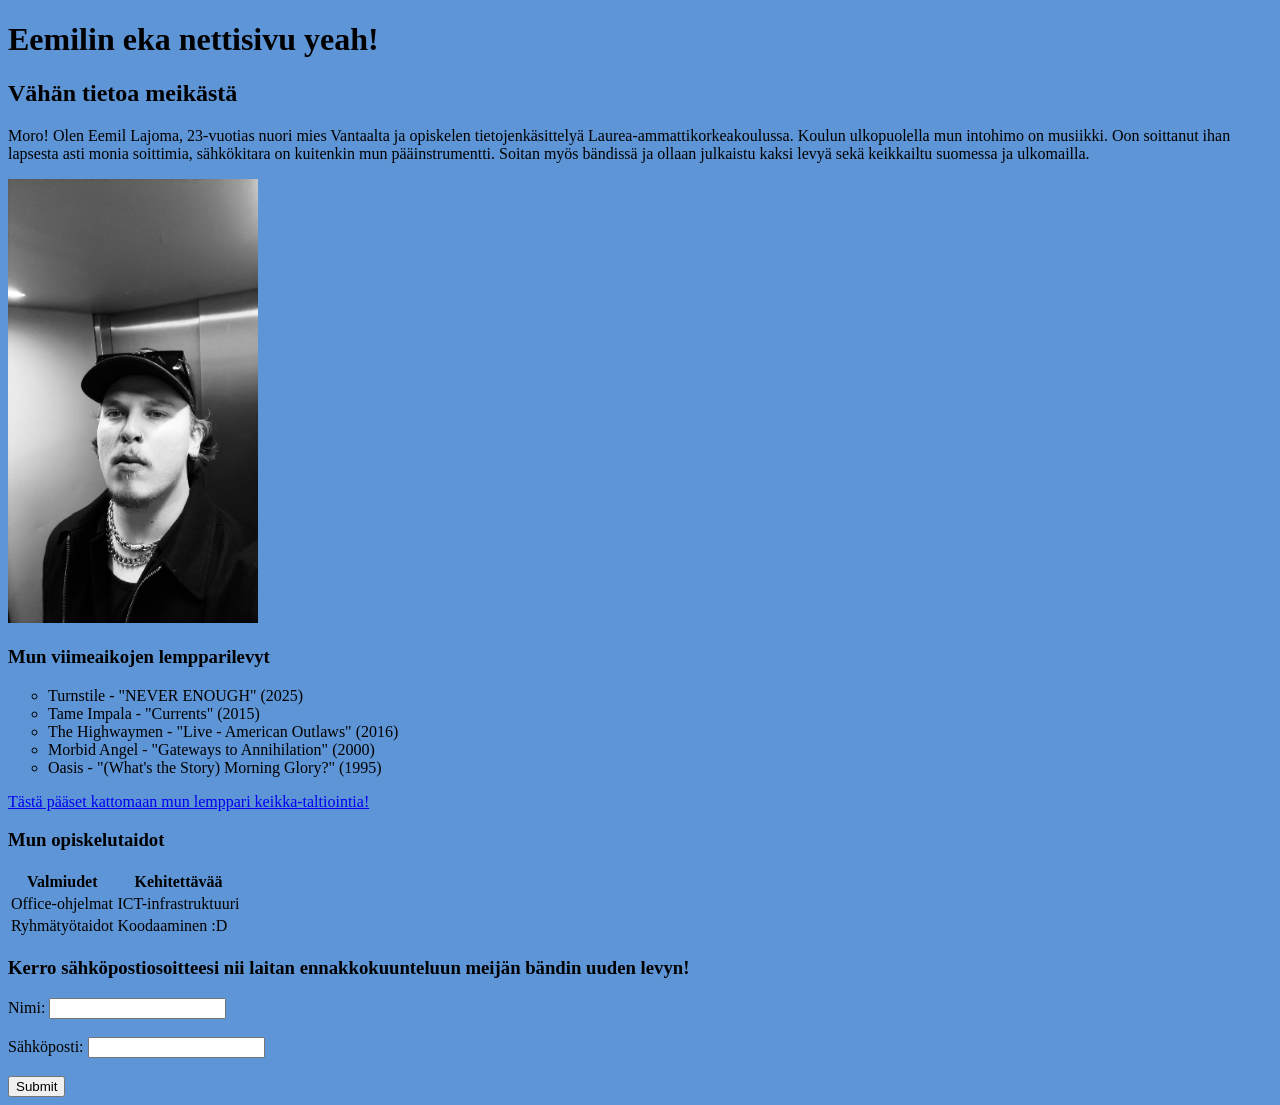
<file: WS01-HTML/index.html>
<!DOCTYPE html>
    <html lang="en">

    <head>
        <meta charset="UTF-8">
        <meta http-equiv="X-UA-Compatible" content="IE=edge">
        <meta name="viewport" content="width=device-width, initial-scale=1.0"> 
        <title>Eemilin eka HTML-sivu</title>
        <link rel="stylesheet" href="main.css">
    </head>

    <body class="light-theme">
        <h1>Eemilin eka nettisivu yeah!</h1>
        <h2>Vähän tietoa meikästä</h2>
        <p>
            Moro! Olen Eemil Lajoma, 23-vuotias nuori mies Vantaalta ja opiskelen tietojenkäsittelyä Laurea-ammattikorkeakoulussa.
            Koulun ulkopuolella mun intohimo on musiikki.
            Oon soittanut ihan lapsesta asti monia soittimia, sähkökitara on kuitenkin
            mun pääinstrumentti. Soitan myös bändissä ja ollaan julkaistu kaksi levyä sekä keikkailtu suomessa ja ulkomailla.
        </p>
        <img src="./images/eemilselfie.jpg" alt="Kuva minusta" width="250">
    
    <h3>Mun viimeaikojen lempparilevyt</h3>
    <ul>
        <li>Turnstile - "NEVER ENOUGH" (2025)</li>
        <li>Tame Impala - "Currents" (2015)</li>
        <li>The Highwaymen - "Live - American Outlaws" (2016)</li>
        <li>Morbid Angel - "Gateways to Annihilation" (2000)</li>
        <li>Oasis - "(What's the Story) Morning Glory?" (1995)</li>
    </ul>

    <a href="https://youtu.be/0B7FUziUECY?si=Wy5p7MTV72Js1N3e">Tästä pääset kattomaan mun lemppari keikka-taltiointia!</a>

    <h3>Mun opiskelutaidot</h3>

    <table>   
    <tr>
        <th>Valmiudet</th>
        <th>Kehitettävää</th>
    </tr>
    <tr>
        <td>Office-ohjelmat</td>
        <td>ICT-infrastruktuuri</td>
    </tr>
    <tr>
        <td>Ryhmätyötaidot</td>
        <td>Koodaaminen :D</td>
    </tr>
    </table>

<h3>Kerro sähköpostiosoitteesi nii laitan ennakkokuunteluun meijän bändin uuden levyn!</h3>
    <form>
    <label for="name">Nimi:</label>
    <input type="text" id="name" name="name"><br><br>
    <label for="email">Sähköposti:</label>
    <input type="email" id="email" name="email"><br><br>
    <input type="submit" value="Submit">
    </form>

    </body>
    </html>
</file>
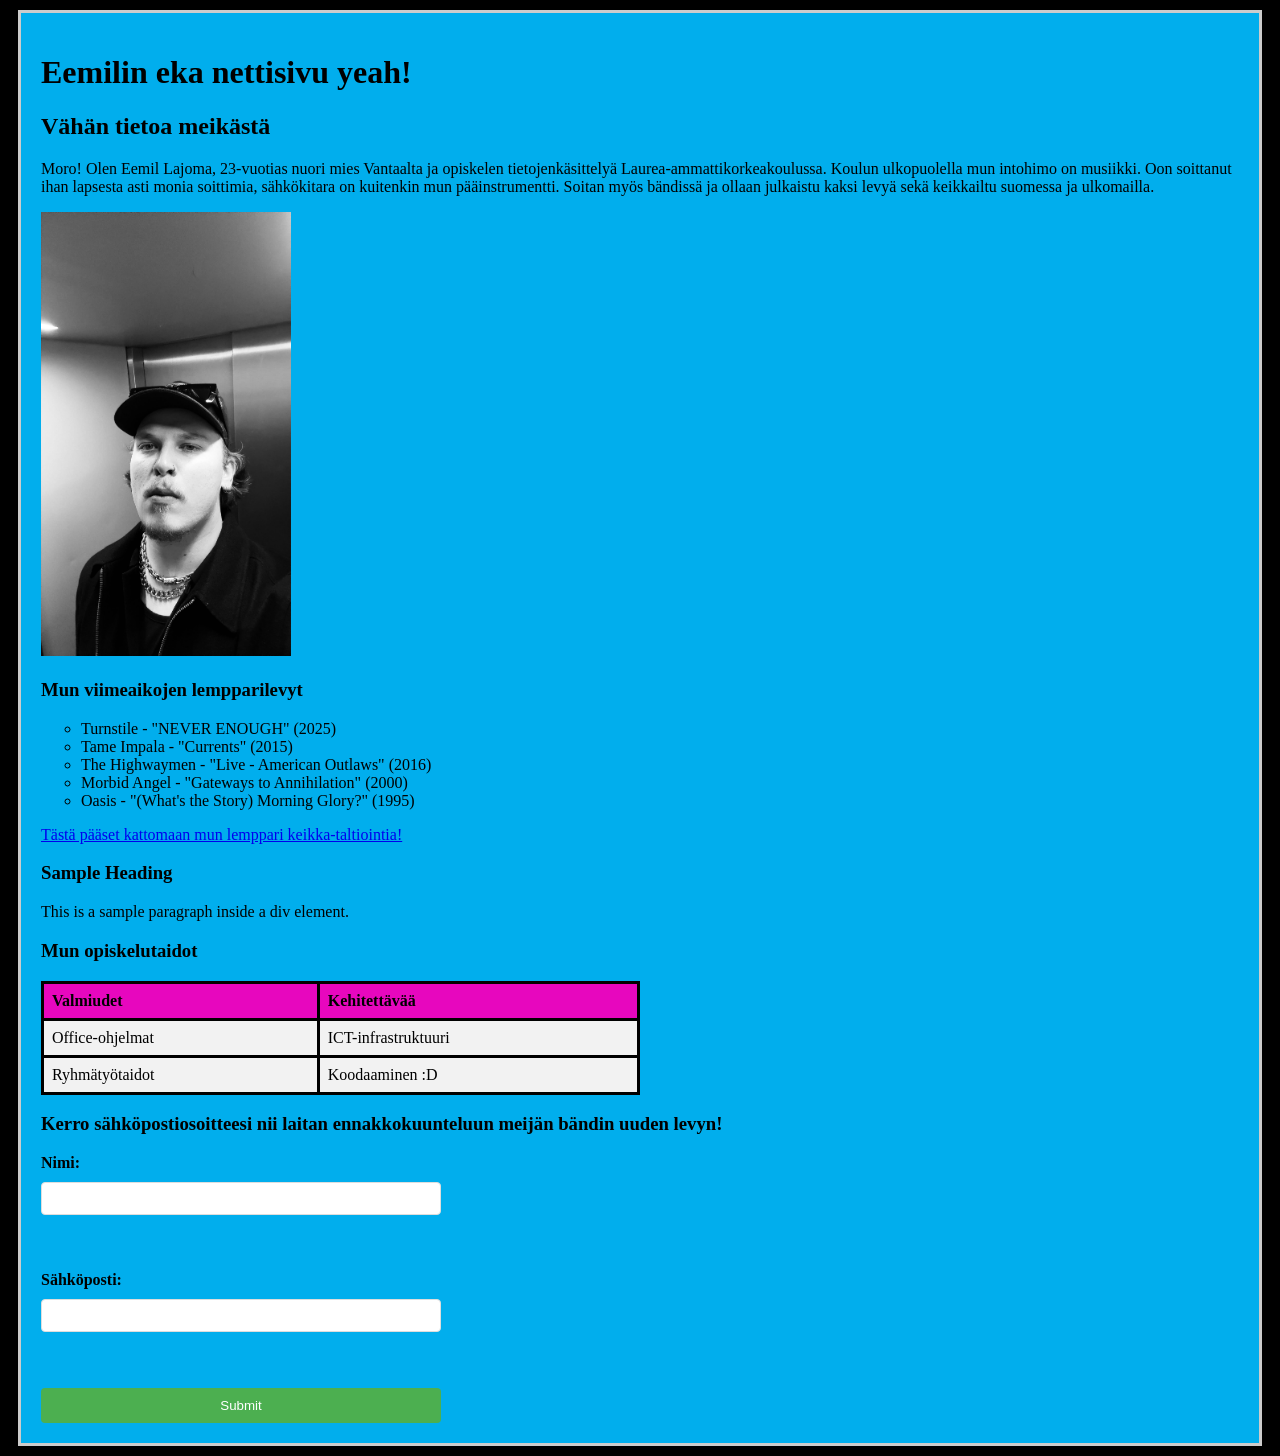
<file: WS02/index.html>
<!DOCTYPE html>
    <html lang="en">

    <head>
        <meta charset="UTF-8">
        <meta http-equiv="X-UA-Compatible" content="IE=edge">
        <meta name="viewport" content="width=device-width, initial-scale=1.0"> 
        <title>Eemilin eka HTML-sivu</title>
        <link rel="stylesheet" href="main.css">
    </head>

    <body class="light-theme">

    <div class="content-box">
        <h1 style="color: #000000;">Eemilin eka nettisivu yeah!</h1>

        <style>
    h1 {
      color: rgb(0, 0, 0);
    }
    </style>

            <h2>Vähän tietoa meikästä</h2>
        <p>
            Moro! Olen Eemil Lajoma, 23-vuotias nuori mies Vantaalta ja opiskelen tietojenkäsittelyä Laurea-ammattikorkeakoulussa.
            Koulun ulkopuolella mun intohimo on musiikki.
            Oon soittanut ihan lapsesta asti monia soittimia, sähkökitara on kuitenkin
            mun pääinstrumentti. Soitan myös bändissä ja ollaan julkaistu kaksi levyä sekä keikkailtu suomessa ja ulkomailla.
        </p>
        <img src="./images/eemilselfie.jpg" alt="Kuva minusta" width="250">
    
    <h3>Mun viimeaikojen lempparilevyt</h3>
    <ul>
        <li>Turnstile - "NEVER ENOUGH" (2025)</li>
        <li>Tame Impala - "Currents" (2015)</li>
        <li>The Highwaymen - "Live - American Outlaws" (2016)</li>
        <li>Morbid Angel - "Gateways to Annihilation" (2000)</li>
        <li>Oasis - "(What's the Story) Morning Glory?" (1995)</li>
    </ul>

    <a href="https://youtu.be/0B7FUziUECY?si=Wy5p7MTV72Js1N3e">Tästä pääset kattomaan mun lemppari keikka-taltiointia!</a>

  <h3>Sample Heading</h3>
  <p>This is a sample paragraph inside a div element.</p>
  

    <h3>Mun opiskelutaidot</h3>

    <table>   
    <tr>
        <th>Valmiudet</th>
        <th>Kehitettävää</th>
    </tr>
    <tr>
        <td>Office-ohjelmat</td>
        <td>ICT-infrastruktuuri</td>
    </tr>
    <tr>
        <td>Ryhmätyötaidot</td>
        <td>Koodaaminen :D</td>
    </tr>
    </table>

<h3>Kerro sähköpostiosoitteesi nii laitan ennakkokuunteluun meijän bändin uuden levyn!</h3>
    <form>
    <label for="name">Nimi:</label>
    <input type="text" id="name" name="name"><br><br>
    <label for="email">Sähköposti:</label>
    <input type="email" id="email" name="email"><br><br>
    <input type="submit" value="Submit">
    </form>

</div>

    </body>
    </html>
</file>
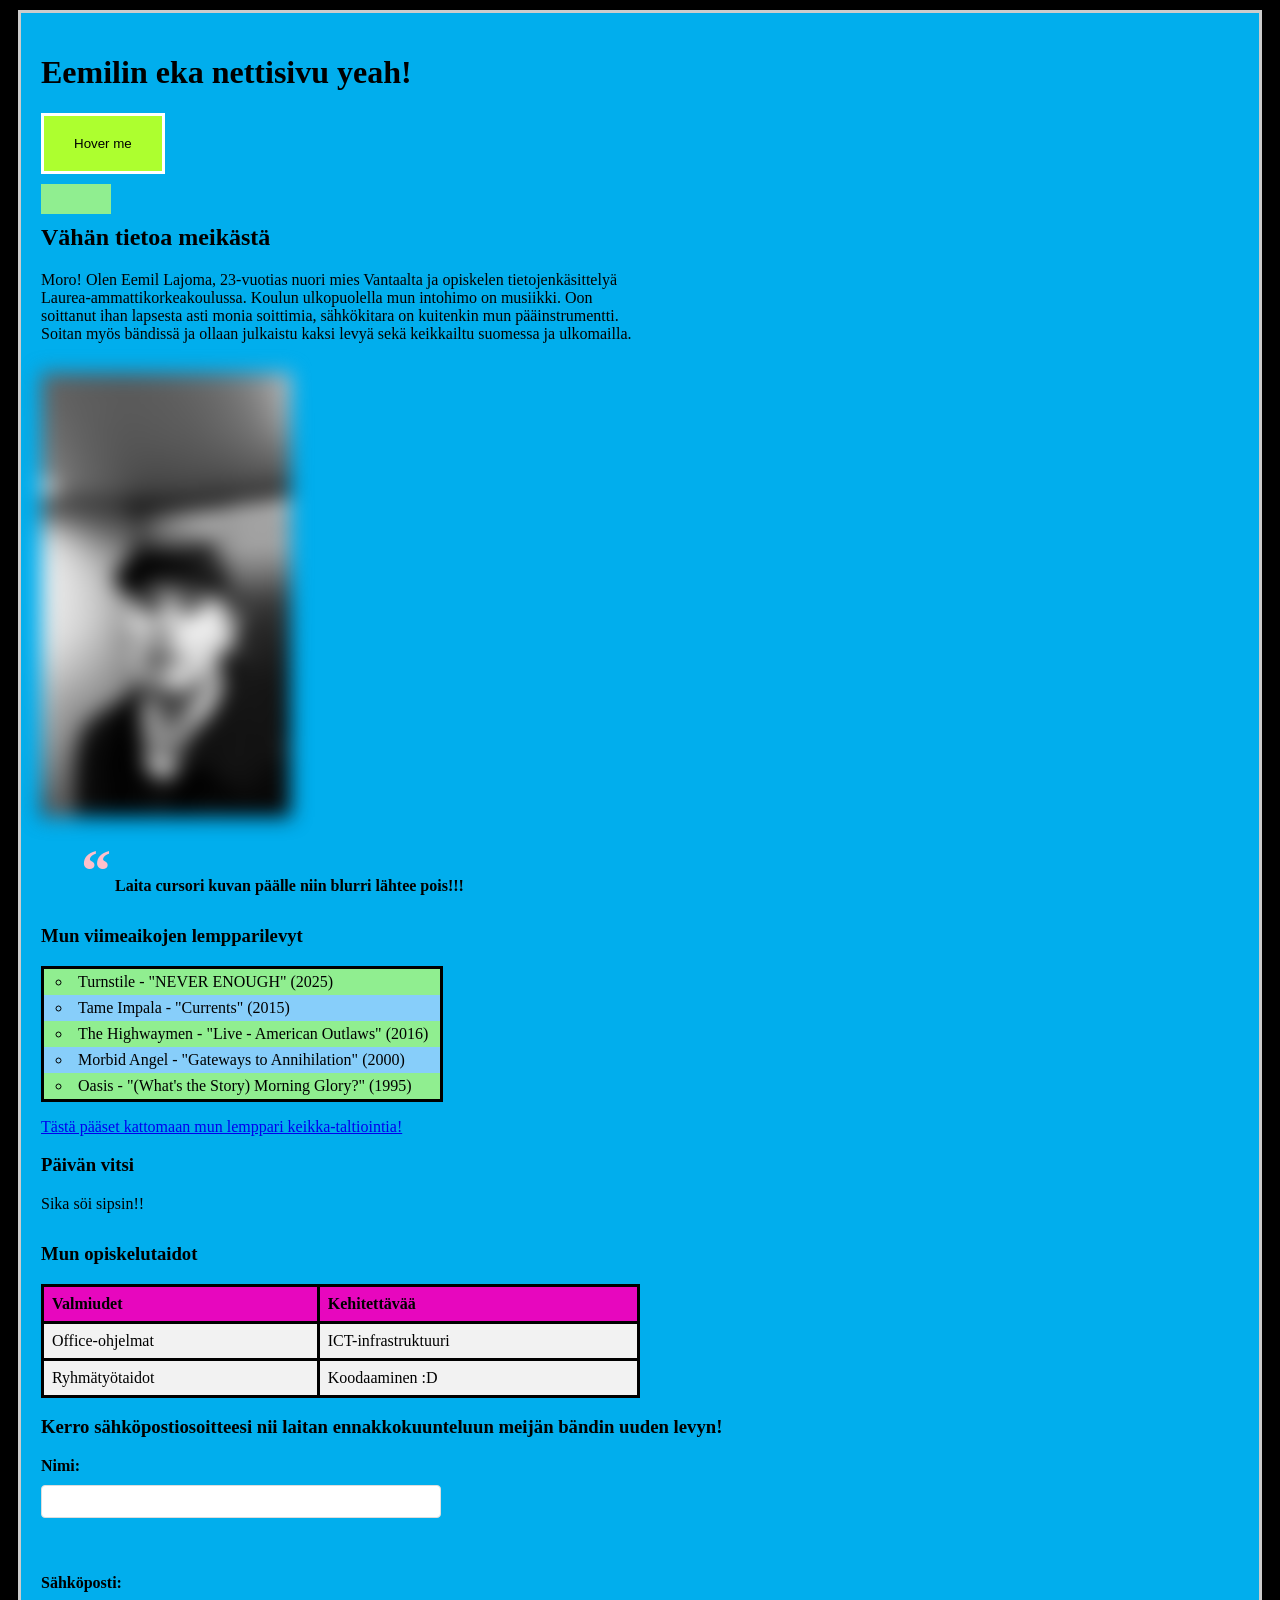
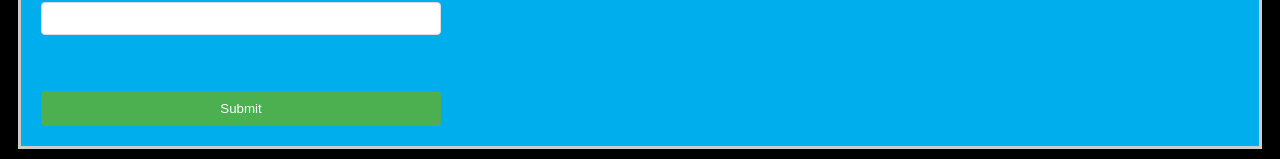
<file: WS03/index.html>
<!DOCTYPE html>
    <html lang="en">

    <head>
        <meta charset="UTF-8">
        <meta http-equiv="X-UA-Compatible" content="IE=edge">
        <meta name="viewport" content="width=device-width, initial-scale=1.0"> 
        <title>Eemilin eka HTML-sivu</title>
        <link rel="stylesheet" href="main.css">
    </head>

    <body class="light-theme">

    <div class="content-box">
        <h1 style="color: #000000;">Eemilin eka nettisivu yeah!</h1>

    <style>
    h1 {
      color: rgb(0, 0, 0);
    }
    </style>

 <button class="transition-button">Hover me</button>
<div class="animation-box"></div>


        <h2>Vähän tietoa meikästä</h2>
        <p>
            Moro! Olen Eemil Lajoma, 23-vuotias nuori mies Vantaalta ja opiskelen tietojenkäsittelyä Laurea-ammattikorkeakoulussa.
            Koulun ulkopuolella mun intohimo on musiikki.
            Oon soittanut ihan lapsesta asti monia soittimia, sähkökitara on kuitenkin
            mun pääinstrumentti. Soitan myös bändissä ja ollaan julkaistu kaksi levyä sekä keikkailtu suomessa ja ulkomailla.
        </p>

        <img src="./images/eemilselfie.jpg" alt="Kuva minusta" width="250" class="filter-image">

        <blockquote class="quote">
        Laita cursori kuvan päälle niin blurri lähtee pois!!!
      </blockquote>

      
    <h3>Mun viimeaikojen lempparilevyt</h3>
    <ul class="pseudo-list">
        <li>Turnstile - "NEVER ENOUGH" (2025)</li>
        <li>Tame Impala - "Currents" (2015)</li>
        <li>The Highwaymen - "Live - American Outlaws" (2016)</li>
        <li>Morbid Angel - "Gateways to Annihilation" (2000)</li>
        <li>Oasis - "(What's the Story) Morning Glory?" (1995)</li>
    </ul>

    <a href="https://youtu.be/0B7FUziUECY?si=Wy5p7MTV72Js1N3e">Tästä pääset kattomaan mun lemppari keikka-taltiointia!</a>

  <h3>Päivän vitsi</h3>
  <p>Sika söi sipsin!!</p>
  

    <h3>Mun opiskelutaidot</h3>

    <table>   
    <tr>
        <th>Valmiudet</th>
        <th>Kehitettävää</th>
    </tr>
    <tr>
        <td>Office-ohjelmat</td>
        <td>ICT-infrastruktuuri</td>
    </tr>
    <tr>
        <td>Ryhmätyötaidot</td>
        <td>Koodaaminen :D</td>
    </tr>
    </table>

<h3>Kerro sähköpostiosoitteesi nii laitan ennakkokuunteluun meijän bändin uuden levyn!</h3>
    <form>
    <label for="name">Nimi:</label>
    <input type="text" id="name" name="name"><br><br>
    <label for="email">Sähköposti:</label>
    <input type="email" id="email" name="email"><br><br>
    <input type="submit" value="Submit">
    </form>

</div>

    </body>
    </html>
</file>
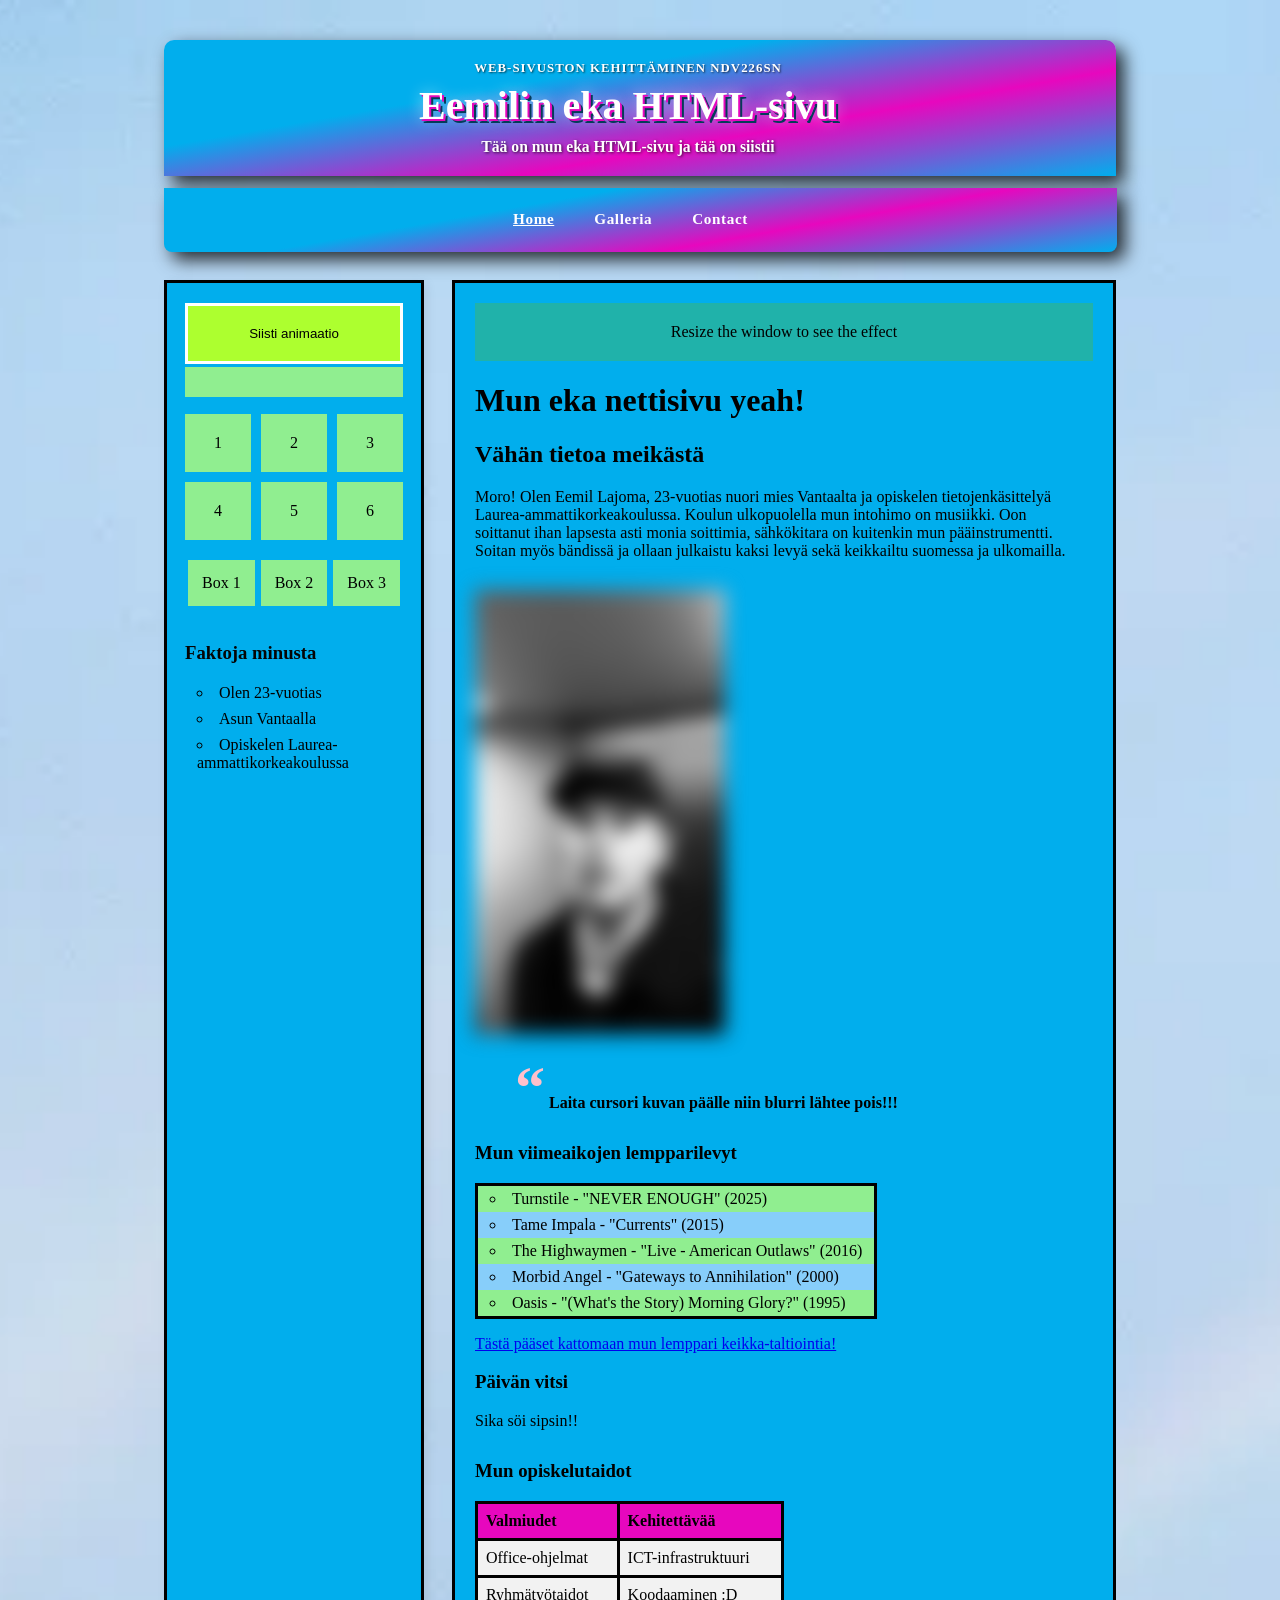
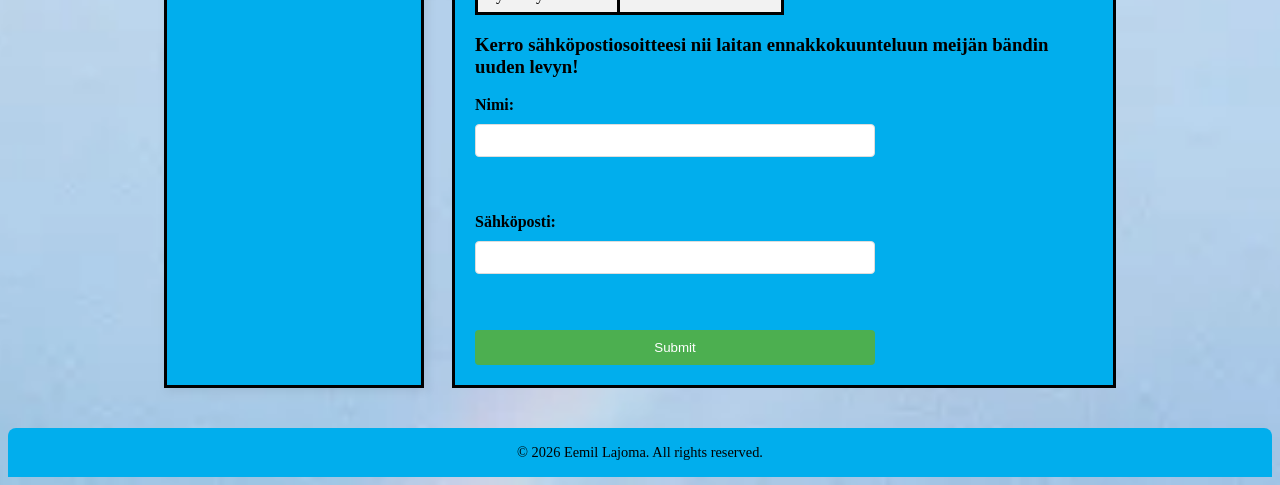
<file: WS04/index.html>
<!doctype html>
<html lang="en">
  <head>
    <meta charset="UTF-8" />
    <meta http-equiv="X-UA-Compatible" content="IE=edge" />
    <meta name="viewport" content="width=device-width, initial-scale=1.0" />
    <title>Eemilin eka HTML-sivu</title>
    <link rel="stylesheet" href="main.css" />
    <link rel="icon" type="image/x-icon" href="/favicon.ico" />
  </head>

  <body class="light-theme">
    <header class="site-header">
      <div class="site-header__content">
        <span class="site-header__logo"
          >Web-sivuston kehittäminen NDV226SN</span
        >
        <h1 class="site-title">Eemilin eka HTML-sivu</h1>
        <div class="site-header__subtitle">
          Tää on mun eka HTML-sivu ja tää on siistii
        </div>
      </div>
    </header>

    <nav>
      <a href="./index.html" class="active">Home</a>
      <a href="./gallery.html">Galleria</a>
      <a href="./contact.html">Contact</a>
    </nav>

    <div class="layout-grid">
      <aside>
        <button class="transition-button">Siisti animaatio</button>
        <div class="animation-box"></div>

        <div class="grid-container">
          <div class="grid-item">1</div>
          <div class="grid-item">2</div>
          <div class="grid-item">3</div>
          <div class="grid-item">4</div>
          <div class="grid-item">5</div>
          <div class="grid-item">6</div>
        </div>

        <div class="flex-container">
          <div class="box">Box 1</div>
          <div class="box">Box 2</div>
          <div class="box">Box 3</div>
        </div>

        <h3>Faktoja minusta</h3>
        <ul>
          <li>Olen 23-vuotias</li>
          <li>Asun Vantaalla</li>
          <li>Opiskelen Laurea-ammattikorkeakoulussa</li>
        </ul>
      </aside>

      <main>
        <div class="content-box">
          <div class="responsive-box">Resize the window to see the effect</div>
          <h1 style="color: #000000">Mun eka nettisivu yeah!</h1>

          <style>
            h1 {
              color: rgb(0, 0, 0);
            }
          </style>

          <h2>Vähän tietoa meikästä</h2>
          <p>
            Moro! Olen Eemil Lajoma, 23-vuotias nuori mies Vantaalta ja
            opiskelen tietojenkäsittelyä Laurea-ammattikorkeakoulussa. Koulun
            ulkopuolella mun intohimo on musiikki. Oon soittanut ihan lapsesta
            asti monia soittimia, sähkökitara on kuitenkin mun pääinstrumentti.
            Soitan myös bändissä ja ollaan julkaistu kaksi levyä sekä keikkailtu
            suomessa ja ulkomailla.
          </p>

          <img
            src="./images/eemilselfie.jpg"
            alt="Kuva minusta"
            width="250"
            class="filter-image"
          />

          <blockquote class="quote">
            Laita cursori kuvan päälle niin blurri lähtee pois!!!
          </blockquote>

          <h3>Mun viimeaikojen lempparilevyt</h3>
          <ul class="pseudo-list">
            <li>Turnstile - "NEVER ENOUGH" (2025)</li>
            <li>Tame Impala - "Currents" (2015)</li>
            <li>The Highwaymen - "Live - American Outlaws" (2016)</li>
            <li>Morbid Angel - "Gateways to Annihilation" (2000)</li>
            <li>Oasis - "(What's the Story) Morning Glory?" (1995)</li>
          </ul>

          <a href="https://youtu.be/0B7FUziUECY?si=Wy5p7MTV72Js1N3e"
            >Tästä pääset kattomaan mun lemppari keikka-taltiointia!</a
          >

          <h3>Päivän vitsi</h3>
          <p>Sika söi sipsin!!</p>

          <h3>Mun opiskelutaidot</h3>

          <table>
            <tr>
              <th>Valmiudet</th>
              <th>Kehitettävää</th>
            </tr>
            <tr>
              <td>Office-ohjelmat</td>
              <td>ICT-infrastruktuuri</td>
            </tr>
            <tr>
              <td>Ryhmätyötaidot</td>
              <td>Koodaaminen :D</td>
            </tr>
          </table>

          <h3>
            Kerro sähköpostiosoitteesi nii laitan ennakkokuunteluun meijän
            bändin uuden levyn!
          </h3>

          <form>
            <label for="name">Nimi:</label>
            <input type="text" id="name" name="name" /><br /><br />
            <label for="email">Sähköposti:</label>
            <input type="email" id="email" name="email" /><br /><br />
            <input type="submit" value="Submit" />
          </form>
        </div>
      </main>
    </div>

    <footer>
      <p>&copy; 2026 Eemil Lajoma. All rights reserved.</p>
    </footer>
  </body>
</html>
</file>
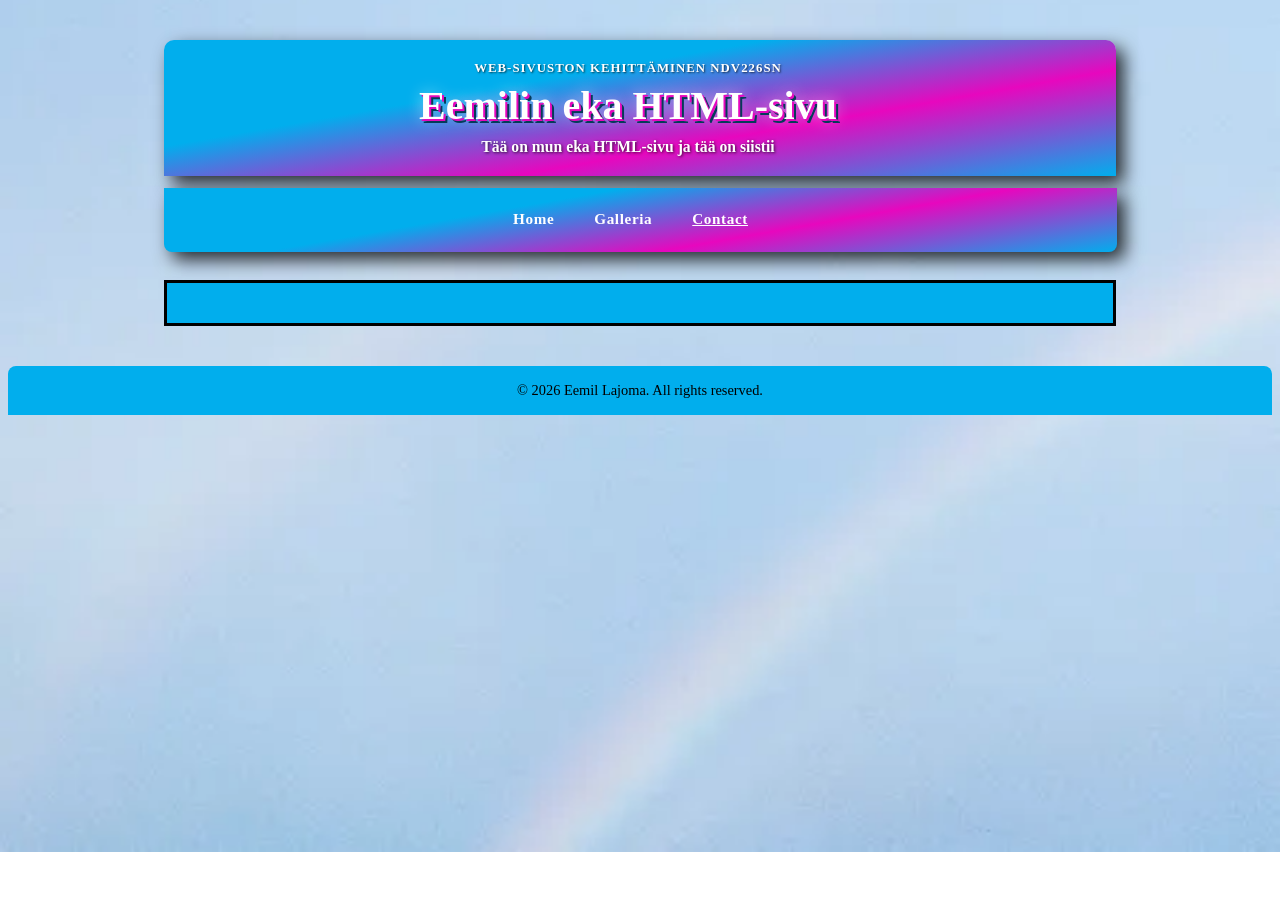
<file: WS04/contact.html>
<!doctype html>
<html lang="en">
  <head>
    <meta charset="UTF-8" />
    <meta http-equiv="X-UA-Compatible" content="IE=edge" />
    <meta name="viewport" content="width=device-width, initial-scale=1.0" />
    <title>Eemilin eka HTML-sivu</title>
    <link rel="stylesheet" href="contact.css" />
    <link rel="icon" type="image/x-icon" href="/favicon.ico" />
  </head>

  <body class="light-theme">
    <header class="site-header">
      <div class="site-header__content">
        <span class="site-header__logo"
          >Web-sivuston kehittäminen NDV226SN</span
        >
        <h1 class="site-title">Eemilin eka HTML-sivu</h1>
        <div class="site-header__subtitle">
          Tää on mun eka HTML-sivu ja tää on siistii
        </div>
      </div>
    </header>

    <nav>
      <a href="./index.html">Home</a>
      <a href="./gallery.html">Galleria</a>
      <a href="./contact.html" class="active">Contact</a>
    </nav>

    <div class="layout-grid">

      <main>
        <div class="content-box">
          

    


        </div>
      </main>
    </div>

    <footer>
      <p>&copy; 2026 Eemil Lajoma. All rights reserved.</p>
    </footer>
  </body>
</html>
</file>
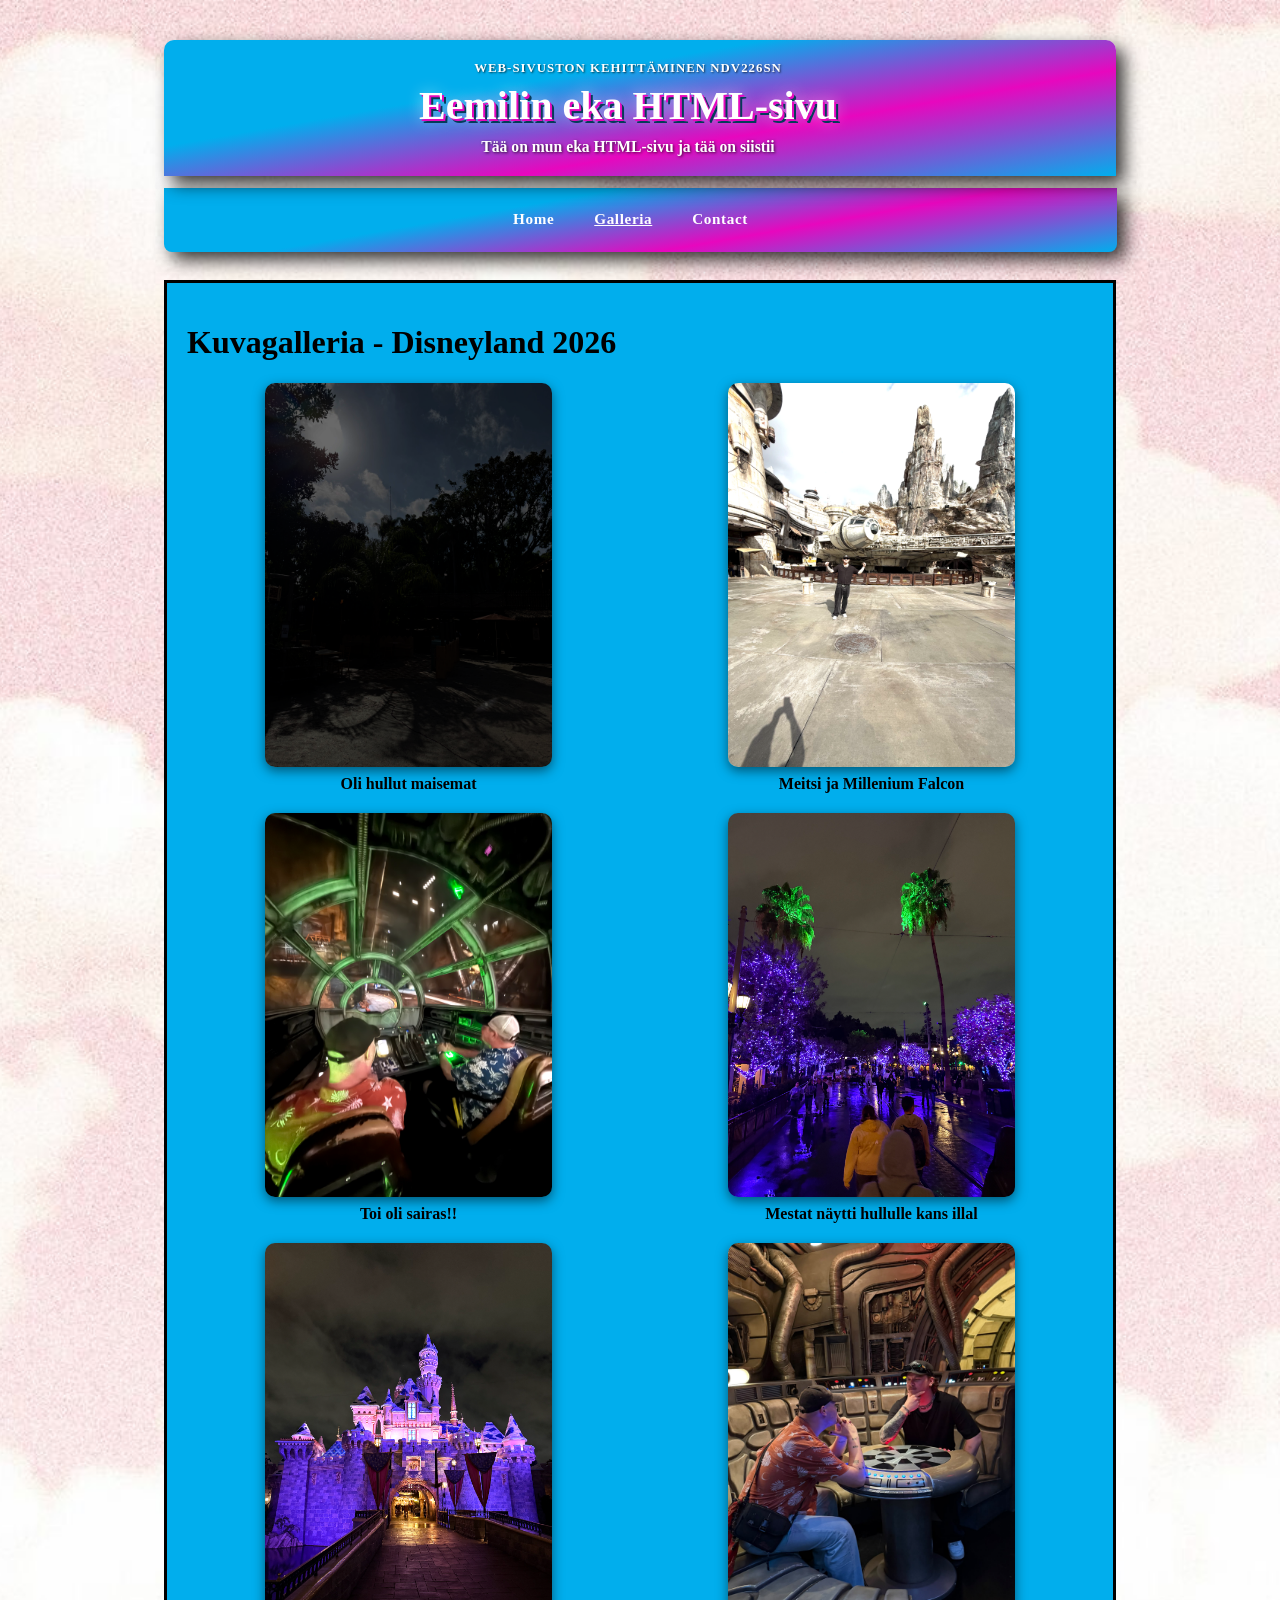
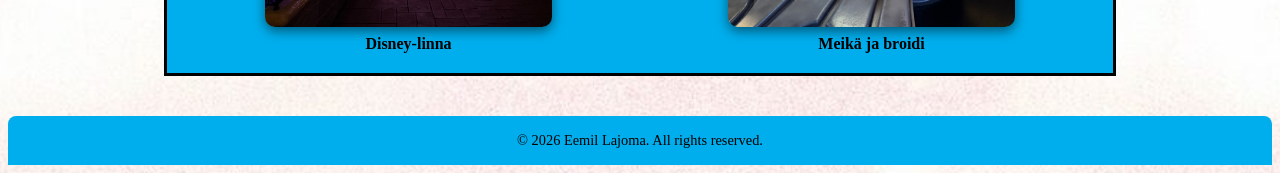
<file: WS04/gallery.html>
<!doctype html>
<html lang="en">
  <head>
    <meta charset="UTF-8" />
    <meta http-equiv="X-UA-Compatible" content="IE=edge" />
    <meta name="viewport" content="width=device-width, initial-scale=1.0" />
    <title>Eemilin galleria</title>
    <link rel="stylesheet" href="gallery.css" />
  </head>

  <body class="light-theme">
    <header class="site-header">
      <div class="site-header__content">
        <span class="site-header__logo"
          >Web-sivuston kehittäminen NDV226SN</span
        >
        <h1 class="site-title">Eemilin eka HTML-sivu</h1>
        <div class="site-header__subtitle">
          Tää on mun eka HTML-sivu ja tää on siistii
        </div>
      </div>
    </header>
    <nav>
      <a href="./index.html">Home</a>
      <a href="./gallery.html" class="active">Galleria</a>
      <a href="./contact.html">Contact</a>
    </nav>

    <div class="layout-grid">
      <main>
        <div class="content-box">
            <h1>Kuvagalleria - Disneyland 2026</h1>
          <div class="gallery">
            <figure>
              <img src="./images/kuva1.jpg" alt="Image 1" />
              <figcaption>Oli hullut maisemat</figcaption>
            </figure>
            <figure>
              <img src="./images/kuva2.png" alt="Image 2" />
              <figcaption>Meitsi ja Millenium Falcon</figcaption>
            </figure>
            <figure>
              <img src="./images/kuva3.png" alt="Image 3" />
              <figcaption>Toi oli sairas!!</figcaption>
            </figure>
            <figure>
              <img src="./images/kuva4.png" alt="Image 4" />
              <figcaption>Mestat näytti hullulle kans illal</figcaption>
            </figure>
            <figure>
              <img src="./images/kuva5.png" alt="Image 5" />
              <figcaption>Disney-linna</figcaption>
            </figure>
            <figure>
              <img src="./images/kuva6.png" alt="Image 6" />
              <figcaption>Meikä ja broidi</figcaption>
            </figure>
          </div>
        </div>
      </main>
    </div>

    <footer>
      <p>&copy; 2026 Eemil Lajoma. All rights reserved.</p>
    </footer>
  </body>
</html>
</file>
<file: WS01-HTML/main.css>
body {
    font-family: Times New Roman;
}

ul {
    font-family: Times New Roman;
    
}
li {
  list-style: circle;
}

.list {
  list-style: square;
}

#msg {
  font-family: Times New Roman;
}
.light-theme {
  color: #000000;
  background: #5E95D6;
}
</file>
<file: WS02/main.css>
body {
    font-family: Times New Roman;
}

ul {
    font-family: Times New Roman;
    
}
li {
  list-style: circle;
}

.list {
  list-style: square;
}

#msg {
  font-family: Times New Roman;
}
.light-theme {
  color: #000000;
  background: #000000;
}

.content-box {
  padding: 20px;
  margin: 10px;
  background-color: #01aeed;
  border: 3px solid #ccc;
}
table {
      width: 50%;
      border-collapse: collapse;
    }
    
    th, td {
      border: 3px solid #000000;
      padding: 8px;
      text-align: left;
      background-color: #f2f2f2;
    }
  
    
    th {
      background-color: #e707be;
    }
    
    form {
      width: 400px;
      display: flex;
      flex-direction: column;
      gap: 10px;
    }
    
    label {
      font-weight: bold;
    }
    
    input[type="text"], input[type="email"] {
      padding: 8px;
      border: 1px solid #ddd;
      border-radius: 4px;
    }
    
    input[type="submit"] {
      background-color: #4CAF50;
      color: white;
      padding: 10px;
      border: none;
      border-radius: 4px;
      cursor: pointer;
    }
    
    input[type="submit"]:hover {
      background-color: #45a049;
    }
</file>
<file: WS03/main.css>
body {
    font-family: Times New Roman;
}

ul {
    font-family: Times New Roman;
    width: fit-content;
    padding: 0;
    border: 3px solid #000000;
    
}
p {
    font-family: Times New Roman;
    max-width: 600px;
    padding: 0;
    margin-bottom: 30px;
}
li {
  list-style: circle inside;
  padding: 4px 12px;
}

.list {
  list-style: square;
}

#msg {
  font-family: Times New Roman;
}
.light-theme {
  color: #000000;
  background: #000000;
}

.content-box {
  padding: 20px;
  margin: 10px;
  background-color: #01aeed;
  border: 3px solid #ccc;
}
table {
      width: 50%;
      border-collapse: collapse;
    }
    
    th, td {
      border: 3px solid #000000;
      padding: 8px;
      text-align: left;
      background-color: #f2f2f2;
    }
  
    
    th {
      background-color: #e707be;
    }
    
    form {
      width: 400px;
      display: flex;
      flex-direction: column;
      gap: 10px;
    }
    
    label {
      font-weight: bold;
    }
    
    input[type="text"], input[type="email"] {
      padding: 8px;
      border: 1px solid #ddd;
      border-radius: 4px;
    }
    
    input[type="submit"] {
      background-color: #4CAF50;
      color: white;
      padding: 10px;
      border: none;
      border-radius: 4px;
      cursor: pointer;
    }
    
    input[type="submit"]:hover {
      background-color: #45a049;
    }

    .transition-button {
        background-color: greenyellow;
        padding: 20px 30px;
        border: 3px solid #ffffff;
        cursor: pointer;
        transition: background-color 0.3s ease;
      }
      
      .transition-button:hover {
        background-color: pink;
      }
    
.animation-box {
        width: 70px;
        height: 30px;
        background-color: lightgreen;
        top: 10px;
        position: relative;
        animation: move 1s infinite alternate;
        transition: background-color 0.3s ease;
      }

.transition-button:hover + .animation-box {
        background-color: pink;
      }
      
      @keyframes move {
        from {
          left: 0;
        }
        to {
          left: 53px;
        }
      }

.pseudo-list li:nth-child(odd) {
        background-color: lightgreen;
      }
      
      .pseudo-list li:nth-child(even) {
        background-color: lightskyblue;
      }

  .filter-image {
        filter: blur(10px);
        transition: filter 0.3s ease;
      }
      
      .filter-image:hover {
        filter: contrast(150%);
        filter: drop-shadow(16px 16px 20px black);
      }

      .quote {
        position: relative;
        padding-left: 0px;
        font-weight: bold;
      }
      
      .quote::before {
        content: '“';
        font-size: 60px;
        position: fit-content;
        left: 0;
        top: 0;
        color: pink;
      }
</file>
<file: WS04/main.css>
*,
*::before,
*::after {
  box-sizing: border-box;
}

body {
  font-family: Times New Roman;
}

header,
nav,
.layout-grid,
footer {
  max-width: 1000px;
  margin-left: auto;
  margin-right: auto;
  padding-left: 24px;
  padding-right: 24px;
}

header {
  padding-top: 32px;
  padding-bottom: 12px;
}

@keyframes slideInDown {
  from {
    transform: translateY(-40px);
    opacity: 0;
  }
  to {
    transform: translateY(0);
    opacity: 1;
  }
}

.site-header__content {
  background: linear-gradient(170deg, #01aeed 35%, #e707be 65%, #01aeed 100%);
  color: #000000;
  padding: 18px 24px 20px 0;
  border-radius: 10px 10px 0 0;
  margin-bottom: 0;
  box-shadow: 8px 8px 18px rgba(0, 0, 0, 0.8);
  animation: slideInDown 0.8s ease-out forwards;
  text-align: center;
}
.site-header__logo {
  display: inline-block;
  font-size: 0.8rem;
  letter-spacing: 0.08em;
  text-transform: uppercase;
  color: #ffffff;
  font-weight: bold;
  text-shadow: 1px 1px 2px rgba(0, 0, 0, 0.65);
  margin-bottom: 6px;
}

.site-title {
  margin: 0;
  font-size: clamp(1.7rem, 5vw, 2.5rem);
  line-height: 1.2;
  color: #ffffff;
  font-weight: 800;
  text-shadow:
    2px 2px 0 #e707be,
    4px 4px 0 #053b59,
    0 0 16px rgba(255, 255, 255, 0.55);
  transition:
    transform 0.25s ease,
    text-shadow 0.25s ease;
}

.site-title:hover {
  transform: translateY(-3px);
  text-shadow:
    3px 4px 0 #e707be,
    6px 7px 0 #053b59,
    0 0 22px rgba(255, 255, 255, 0.8);
}

.site-header__subtitle {
  margin-top: 8px;
  font-size: 0.98rem;
  color: #ffffff;
  font-weight: bold;
  text-shadow: 1px 1px 3px rgba(0, 0, 0, 0.7);
  max-width: 150ch;
  text-align: center;
}

@media (prefers-reduced-motion: reduce) {
  .site-title {
    transition: none;
  }

  .site-title:hover {
    transform: none;
  }
}

nav {
  position: sticky;
  top: 12px;
  z-index: 1000;
  display: flex;
  gap: 1.5rem;
  align-items: center;
  background-color: #01aeed;
  background: linear-gradient(170deg, #01aeed 35%, #e707be 65%, #01aeed 100%);
  padding-top: 12px;
  padding-bottom: 12px;
  border-radius: 0 0 8px 8px;
  margin-bottom: 28px;
  justify-content: center;
  padding: 18px 20px 20px 1px;
  max-width: 953px;
  box-shadow: 8px 8px 18px rgba(0, 0, 0, 0.8);

  /*flex-direction: column;*/
  /*justify-content: center;*/
}

nav a {
  color: #ffffff;
  text-decoration: none;
  font-size: 0.95rem;
  font-weight: bold;
  letter-spacing: 0.04em;
  padding: 4px 8px;
  border-radius: 4px;
  transition: background-color 0.2s ease;
}

nav a:hover {
  background-color: #01aeed;
}

nav a.active {
  text-decoration: underline;
  pointer-events: none; /* current page link is not clickable */
}
.layout-grid {
  display: grid;
  grid-template-columns: 260px 1fr; /*remaining 1fr */
  gap: 28px;
  align-items: stretch;
  margin-bottom: 40px;
}
aside {
  text-align: left;
  background-color: #01aeed;
  border: 3px solid rgb(0, 0, 0);
  border-radius: 0px;
  padding: 20px 18px;
  box-shadow: 3px 3px 10px rgba(0, 0, 0, 0.08);
  /* Sidebar sticks to the top when scrolling */
}

aside h2 {
  margin-top: 0;
}

aside h3 {
  color: #050505;
  margin-top: 16px;
  margin-bottom: 6px;
}
aside code {
  background-color: #e8f4fd;
  color: #000000;
  font-family: times new roman;
  font-size: 0.9rem;
  padding: 1px 5px;
}

aside a {
  display: inline-block;
  color: rgb(9, 9, 9);
  font-weight: bold;
  font-size: 0.9rem;
  text-decoration: none;
  margin-top: 4px;
  transition: color 0.2s ease;
}

aside ul {
  border: none;
  width: auto;
}

aside a:hover {
  color: #1a3a5c;
  text-decoration: underline;
}
main section {
  margin-bottom: 32px;
}
footer {
  background-color: #01aeed;
  color: #c8d8e8;
  text-align: center;
  padding-top: 16px;
  padding-bottom: 16px;
  border-radius: 8px 8px 0 0;
  margin-top: 0;
  max-width: 100%; /* footer spans full width */
}

footer p {
  margin: 0 auto;
  text-align: center;
  font-size: 0.9rem;
  background: none;
  border: none;
  padding: 0;
  color: #000000;
}

footer p::first-letter {
  /* reset the WS03 drop-cap so footer text looks normal */
  font-size: inherit;
  font-weight: inherit;
  color: inherit;
  float: none;
  margin-right: 0;
}
ul {
  font-family: Times New Roman;
  width: fit-content;
  padding: 0;
  border: 3px solid #000000;
}
p {
  font-family: Times New Roman;
  max-width: 600px;
  padding: 0;
  margin-bottom: 30px;
}
li {
  list-style: circle inside;
  padding: 4px 12px;
}

.list {
  list-style: square;
}

#msg {
  font-family: Times New Roman;
}
.light-theme {
  color: #000000;
  background-color: #ffffff;
  background-image: url("./images/background.png");
  background-size: cover;
  background-position: center;
  background-repeat: no-repeat;
}

.content-box {
  padding: 20px;
  margin: 0px;
  background-color: #01aeed;
  border: 3px solid #000000;
}
table {
  width: 50%;
  border-collapse: collapse;
}

th,
td {
  border: 3px solid #000000;
  padding: 8px;
  text-align: left;
  background-color: #f2f2f2;
}

th {
  background-color: #e707be;
}

form {
  width: 400px;
  display: flex;
  flex-direction: column;
  gap: 10px;
}

label {
  font-weight: bold;
}

input[type="text"],
input[type="email"] {
  padding: 8px;
  border: 1px solid #ddd;
  border-radius: 4px;
}

input[type="submit"] {
  background-color: #4caf50;
  color: white;
  padding: 10px;
  border: none;
  border-radius: 4px;
  cursor: pointer;
}

input[type="submit"]:hover {
  background-color: #45a049;
}

.transition-button {
  display: block;
  width: 100%;
  background-color: greenyellow;
  padding: 20px 30px;
  border: 3px solid #ffffff;
  cursor: pointer;
  transition: background-color 0.3s ease;
}

.transition-button:hover {
  background-color: pink;
}

.animation-box {
  width: 100%;
  height: 30px;
  margin-bottom: 20px;
  background-color: lightgreen;
  top: 3px;
  position: relative;
  transition: background-color 0.3s ease;
}

.transition-button:hover + .animation-box {
  background-color: pink;
}

@keyframes move {
  from {
    left: 0;
  }
  to {
    left: 53px;
  }
}

.pseudo-list li:nth-child(odd) {
  background-color: lightgreen;
}

.pseudo-list li:nth-child(even) {
  background-color: lightskyblue;
}

.filter-image {
  filter: blur(10px);
  transition: filter 0.3s ease;
}

.filter-image:hover {
  filter: contrast(150%);
  filter: drop-shadow(16px 16px 20px black);
}

.quote {
  position: relative;
  padding-left: 0px;
  font-weight: bold;
}

.quote::before {
  content: "“";
  font-size: 60px;
  position: fit-content;
  left: 0;
  top: 0;
  color: pink;
}

nav {
  display: flex;
  gap: 1.5rem;
  align-items: center;
  background-color: #f2f2f2;
}
.grid-container {
  display: grid;
  grid-template-columns: repeat(3, 1fr);
  grid-gap: 10px;
}

.grid-item {
  background-color: lightgreen;
  padding: 20px;
  text-align: center;
}
.grid-item:hover {
  background-color: pink;
}

.flex-container {
  display: flex;
  justify-content: space-around;
  align-items: center;
}

.box {
  background-color: lightgreen;
  margin-top: 20px;
  margin-bottom: 20px;
  padding: 14px;
  text-align: center;
}
.box:hover {
  background-color: pink;
}
.responsive-box {
  padding: 20px;
  text-align: center;
}

@media (max-width: 600px) {
  .responsive-box {
    background-color: lightcoral;
  }
}

@media (min-width: 601px) {
  .responsive-box {
    background-color: lightseagreen;
  }
}
</file>
<file: WS04/contact.css>
*,
*::before,
*::after {
    box-sizing: border-box;
}

body {
    font-family: Times New Roman;
}

header,
nav,
.layout-grid,
footer {
    max-width: 1000px;
    margin-left: auto;
    margin-right: auto;
    padding-left: 24px;
    padding-right: 24px;
}

header {
    padding-top: 32px;
    padding-bottom: 12px;
}

@keyframes slideInDown {
    from {
        transform: translateY(-40px);
        opacity: 0;
    }

    to {
        transform: translateY(0);
        opacity: 1;
    }
}

.site-header__content {
    background: linear-gradient(170deg, #01aeed 35%, #e707be 65%, #01aeed 100%);
    color: #000000;
    padding: 18px 24px 20px 0;
    border-radius: 10px 10px 0 0;
    margin-bottom: 0;
    box-shadow: 8px 8px 18px rgba(0, 0, 0, 0.8);
    animation: slideInDown 0.8s ease-out forwards;
    text-align: center;
}

.site-header__logo {
    display: inline-block;
    font-size: 0.8rem;
    letter-spacing: 0.08em;
    text-transform: uppercase;
    color: #ffffff;
    font-weight: bold;
    text-shadow: 1px 1px 2px rgba(0, 0, 0, 0.65);
    margin-bottom: 6px;
}

.site-title {
    margin: 0;
    font-size: clamp(1.7rem, 5vw, 2.5rem);
    line-height: 1.2;
    color: #ffffff;
    font-weight: 800;
    text-shadow:
        2px 2px 0 #e707be,
        4px 4px 0 #053b59,
        0 0 16px rgba(255, 255, 255, 0.55);
    transition:
        transform 0.25s ease,
        text-shadow 0.25s ease;
}

.site-title:hover {
    transform: translateY(-3px);
    text-shadow:
        3px 4px 0 #e707be,
        6px 7px 0 #053b59,
        0 0 22px rgba(255, 255, 255, 0.8);
}

.site-header__subtitle {
    margin-top: 8px;
    font-size: 0.98rem;
    color: #ffffff;
    font-weight: bold;
    text-shadow: 1px 1px 3px rgba(0, 0, 0, 0.7);
    max-width: 150ch;
    text-align: center;
}

@media (prefers-reduced-motion: reduce) {
    .site-title {
        transition: none;
    }

    .site-title:hover {
        transform: none;
    }
}

nav {
    position: sticky;
    top: 12px;
    z-index: 1000;
    display: flex;
    gap: 1.5rem;
    align-items: center;
    background-color: #01aeed;
    background: linear-gradient(170deg, #01aeed 35%, #e707be 65%, #01aeed 100%);
    padding-top: 12px;
    padding-bottom: 12px;
    border-radius: 0 0 8px 8px;
    margin-bottom: 28px;
    justify-content: center;
    padding: 18px 20px 20px 1px;
    max-width: 953px;
    box-shadow: 8px 8px 18px rgba(0, 0, 0, 0.8);

    /*flex-direction: column;*/
    /*justify-content: center;*/
}

nav a {
    color: #ffffff;
    text-decoration: none;
    font-size: 0.95rem;
    font-weight: bold;
    letter-spacing: 0.04em;
    padding: 4px 8px;
    border-radius: 4px;
    transition: background-color 0.2s ease;
}

nav a:hover {
    background-color: #01aeed;
}

nav a.active {
    text-decoration: underline;
    pointer-events: none;
    /* current page link is not clickable */
}

.layout-grid {
    display: grid;
    grid-template-columns: minmax(0, 1fr);
    gap: 28px;
    align-items: stretch;
    margin-bottom: 40px;
}


main section {
    margin-bottom: 32px;
}

footer {
    background-color: #01aeed;
    color: #c8d8e8;
    text-align: center;
    padding-top: 16px;
    padding-bottom: 16px;
    border-radius: 8px 8px 0 0;
    margin-top: 0;
    max-width: 100%;
    /* footer spans full width */
}

footer p {
    margin: 0 auto;
    text-align: center;
    font-size: 0.9rem;
    background: none;
    border: none;
    padding: 0;
    color: #000000;
}

footer p::first-letter {
    /* reset the WS03 drop-cap so footer text looks normal */
    font-size: inherit;
    font-weight: inherit;
    color: inherit;
    float: none;
    margin-right: 0;
}

ul {
    font-family: Times New Roman;
    width: fit-content;
    padding: 0;
    border: 3px solid #000000;
}

p {
    font-family: Times New Roman;
    max-width: 600px;
    padding: 0;
    margin-bottom: 30px;
}

li {
    list-style: circle inside;
    padding: 4px 12px;
}

.list {
    list-style: square;
}

#msg {
    font-family: Times New Roman;
}

.light-theme {
    color: #000000;
    background-color: #ffffff;
    background-image: url("./images/background.png");
    background-size: cover;
    background-position: center;
    background-repeat: no-repeat;
}

.content-box {
    padding: 20px;
    margin: 0px;
    background-color: #01aeed;
    border: 3px solid #000000;
}

table {
    width: 50%;
    border-collapse: collapse;
}

th,
td {
    border: 3px solid #000000;
    padding: 8px;
    text-align: left;
    background-color: #f2f2f2;
}

th {
    background-color: #e707be;
}


nav {
    display: flex;
    gap: 1.5rem;
    align-items: center;
    background-color: #f2f2f2;
}
</file>
<file: WS04/gallery.css>
*,
*::before,
*::after {
  box-sizing: border-box;
}

body {
  font-family: Times New Roman;
}

header,
nav,
.layout-grid,
footer {
  max-width: 1000px;
  margin-left: auto;
  margin-right: auto;
  padding-left: 24px;
  padding-right: 24px;
}

header {
  padding-top: 32px;
  padding-bottom: 12px;
}

@keyframes slideInDown {
  from {
    transform: translateY(-40px);
    opacity: 0;
  }
  to {
    transform: translateY(0);
    opacity: 1;
  }
}

.site-header__content {
  background: linear-gradient(170deg, #01aeed 35%, #e707be 65%, #01aeed 100%);
  color: #000000;
  padding: 18px 24px 20px 0;
  border-radius: 10px 10px 0 0;
  margin-bottom: 0;
  box-shadow: 8px 8px 18px rgba(0, 0, 0, 0.8);
  animation: slideInDown 0.8s ease-out forwards;
  text-align: center;
}
.site-header__logo {
  display: inline-block;
  font-size: 0.8rem;
  letter-spacing: 0.08em;
  text-transform: uppercase;
  color: #ffffff;
  font-weight: bold;
  text-shadow: 1px 1px 2px rgba(0, 0, 0, 0.65);
  margin-bottom: 6px;
}

.site-title {
  margin: 0;
  font-size: clamp(1.7rem, 5vw, 2.5rem);
  line-height: 1.2;
  color: #ffffff;
  font-weight: 800;
  text-shadow:
    2px 2px 0 #e707be,
    4px 4px 0 #053b59,
    0 0 16px rgba(255, 255, 255, 0.55);
  transition:
    transform 0.25s ease,
    text-shadow 0.25s ease;
}

.site-title:hover {
  transform: translateY(-3px);
  text-shadow:
    3px 4px 0 #e707be,
    6px 7px 0 #053b59,
    0 0 22px rgba(255, 255, 255, 0.8);
}

.site-header__subtitle {
  margin-top: 8px;
  font-size: 0.98rem;
  color: #ffffff;
  font-weight: bold;
  text-shadow: 1px 1px 3px rgba(0, 0, 0, 0.7);
  max-width: 150ch;
  text-align: center;
}

@media (prefers-reduced-motion: reduce) {
  .site-title {
    transition: none;
  }

  .site-title:hover {
    transform: none;
  }
}

nav {
  display: flex;
  gap: 1.5rem;
  align-items: center;
  background-color: #01aeed;
  background: linear-gradient(170deg, #01aeed 35%, #e707be 65%, #01aeed 100%);
  padding-top: 12px;
  padding-bottom: 12px;
  border-radius: 0 0 8px 8px;
  margin-bottom: 28px;
  justify-content: center;
  padding: 18px 20px 20px 1px;
  max-width: 953px;
  box-shadow: 8px 8px 18px rgba(0, 0, 0, 0.8);

  /*flex-direction: column;*/
  /*justify-content: center;*/
}

nav a {
  color: #ffffff;
  text-decoration: none;
  font-size: 0.95rem;
  font-weight: bold;
  letter-spacing: 0.04em;
  padding: 4px 8px;
  border-radius: 4px;
  transition: background-color 0.2s ease;
}

nav a:hover {
  background-color: #01aeed;
}

nav a.active {
  text-decoration: underline;
  pointer-events: none; /* current page link is not clickable */
}
.layout-grid {
  display: grid;
  grid-template-columns: 1fr; /*remaining 1fr */
  gap: 28px;
  align-items: stretch;
  margin-bottom: 40px;
}

main section {
  margin-bottom: 32px;
}
footer {
  background-color: #01aeed;
  color: #c8d8e8;
  text-align: center;
  padding-top: 16px;
  padding-bottom: 16px;
  border-radius: 8px 8px 0 0;
  margin-top: 0;
  max-width: 100%; /* footer spans full width */
}

footer p {
  margin: 0 auto;
  text-align: center;
  font-size: 0.9rem;
  background: none;
  border: none;
  padding: 0;
  color: #000000;
}

footer p::first-letter {
  /* reset the WS03 drop-cap so footer text looks normal */
  font-size: inherit;
  font-weight: inherit;
  color: inherit;
  float: none;
  margin-right: 0;
}
ul {
  font-family: Times New Roman;
  width: fit-content;
  padding: 0;
  border: 3px solid #000000;
}
p {
  font-family: Times New Roman;
  max-width: 600px;
  padding: 0;
  margin-bottom: 30px;
}
li {
  list-style: circle inside;
  padding: 4px 12px;
}

.list {
  list-style: square;
}

#msg {
  font-family: Times New Roman;
}
.light-theme {
  color: #000000;
  background-color: #ffffff;
  background-image: url("./images/glowon.png");
  background-size: cover;
  background-position: center;
  background-repeat: no-repeat;
}

.content-box {
  padding: 20px;
  margin: 0px;
  background-color: #01aeed;
  border: 3px solid #000000;
}

nav {
  display: flex;
  gap: 1.5rem;
  align-items: center;
  background-color: #f2f2f2;
}
.gallery {
  display: grid;
  grid-template-columns: repeat(2, minmax(0, 1fr));
  gap: 20px;
}

.gallery figure {
  margin: 0;
  display: flex;
  flex-direction: column;
  align-items: center;
}

.gallery img {
  transition: transform 0.25 ease;
  display: block;
  width: 65%;
  aspect-ratio: 3 / 4; /* Maintain a 4:3 aspect ratio */
  object-fit: cover;
  border-radius: 10px;
  box-shadow: 0 4px 12px rgba(0.5, 0.5, 0.5, 0.5);
}
.gallery img:hover {
  transform: scale(1.30);
  box-shadow: 30px 30px 30px rgba(0.5, 0.5, 0.5, 0.5);
  position: relative;
  z-index: 1;
}
.gallery figcaption {
  margin-top: 8px;
  text-align: center;
  font-family: Times bold;
  font-weight: bold;
  }
</file>
